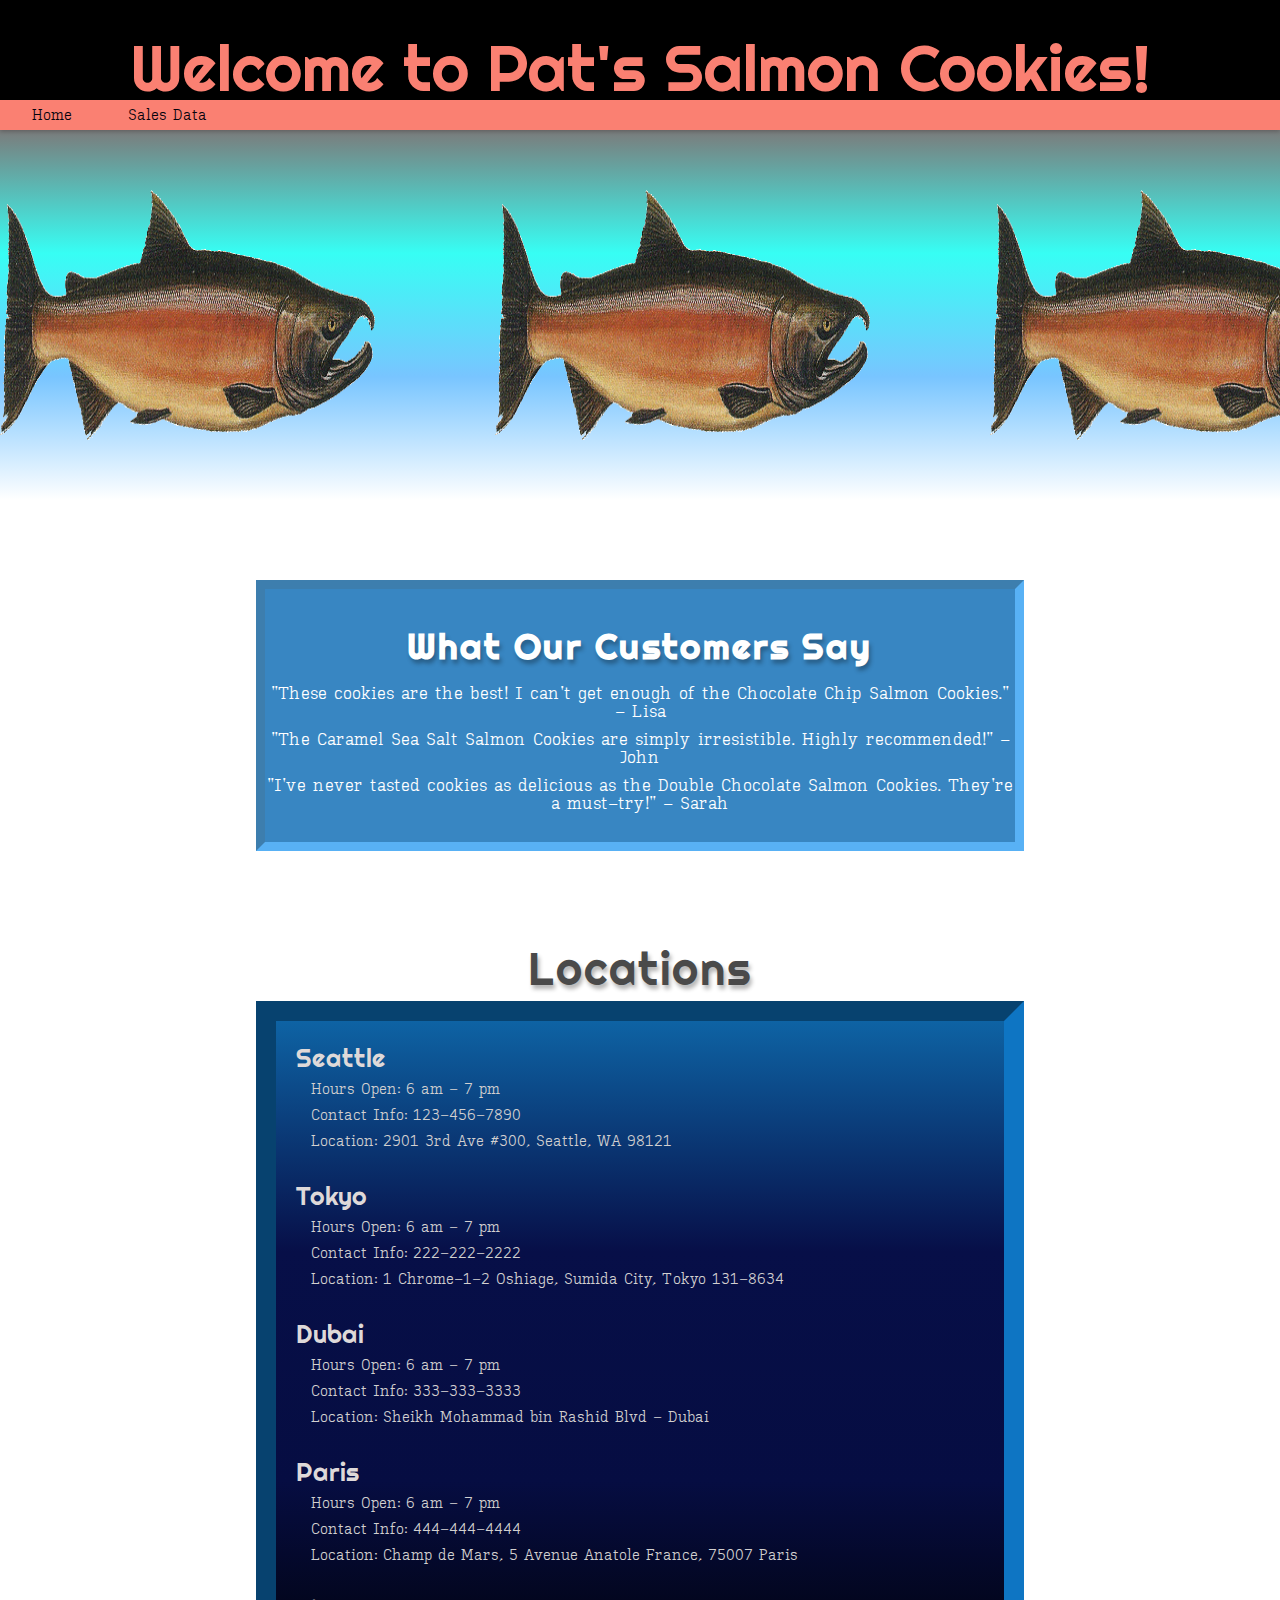
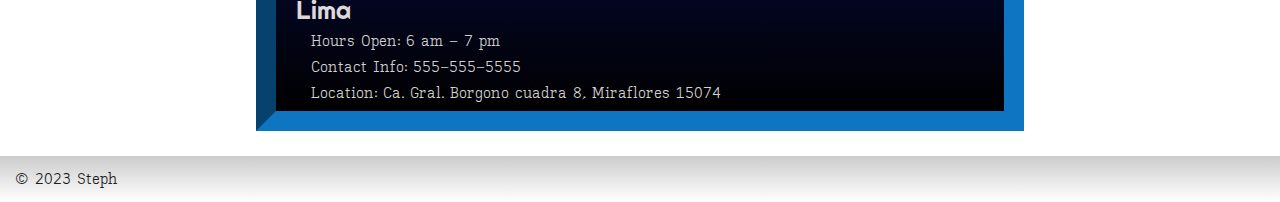
<file: index.html>
<!DOCTYPE html>
<html lang="en">

<head>
  <meta charset="UTF-8">
  <meta name="viewport" content="width=device-width, initial-scale=1.0">
  <link rel="preconnect" href="https://fonts.googleapis.com">
  <link rel="preconnect" href="https://fonts.gstatic.com" crossorigin>
  <link href="https://fonts.googleapis.com/css2?family=Kay+Pho+Du&family=Marcellus&family=Righteous&display=swap" rel="stylesheet">
  <link rel="stylesheet" href="stylesheets/reset.css">
  <link rel="stylesheet" href="stylesheets/styles.css">
  <title>Salmon Cookies Homepage</title>
</head>

<body>
  <header>
    <h1>Welcome to Pat's Salmon Cookies!</h1>
    <nav>
      <ul>
        <li><a href="index.html">Home</a></li>
        <li><a href="sales.html">Sales Data</a></li>
      </ul>
    </nav>
  </header>
  <section class="hero-container">
    <div class="slideshow">
      <img src="photos/salmon.png" alt="Salmon">
      <img src="photos/salmon.png" alt="Salmon">
      <img src="photos/salmon.png" alt="Salmon">
      <img src="photos/salmon.png" alt="Salmon">
      <img src="photos/salmon.png" alt="Salmon">
      <img src="photos/salmon.png" alt="Salmon">
      <img src="photos/salmon.png" alt="Salmon">
    </div>
  </section>



  <section class="social-proof">
    <p>What Our Customers Say</p>
    <p>"These cookies are the best! I can't get enough of the Chocolate Chip Salmon Cookies." - Lisa</p>
    <p>"The Caramel Sea Salt Salmon Cookies are simply irresistible. Highly recommended!" - John</p>
    <p>"I've never tasted cookies as delicious as the Double Chocolate Salmon Cookies. They're a must-try!" - Sarah</p>
  </section>





  <p class="location-title">Locations</p>
  <div id="store-info">

  </div>
  </main>
  <footer>&copy; 2023 Steph</footer>
  <script src="js/index.js"></script>
</body>

</html>
</file>
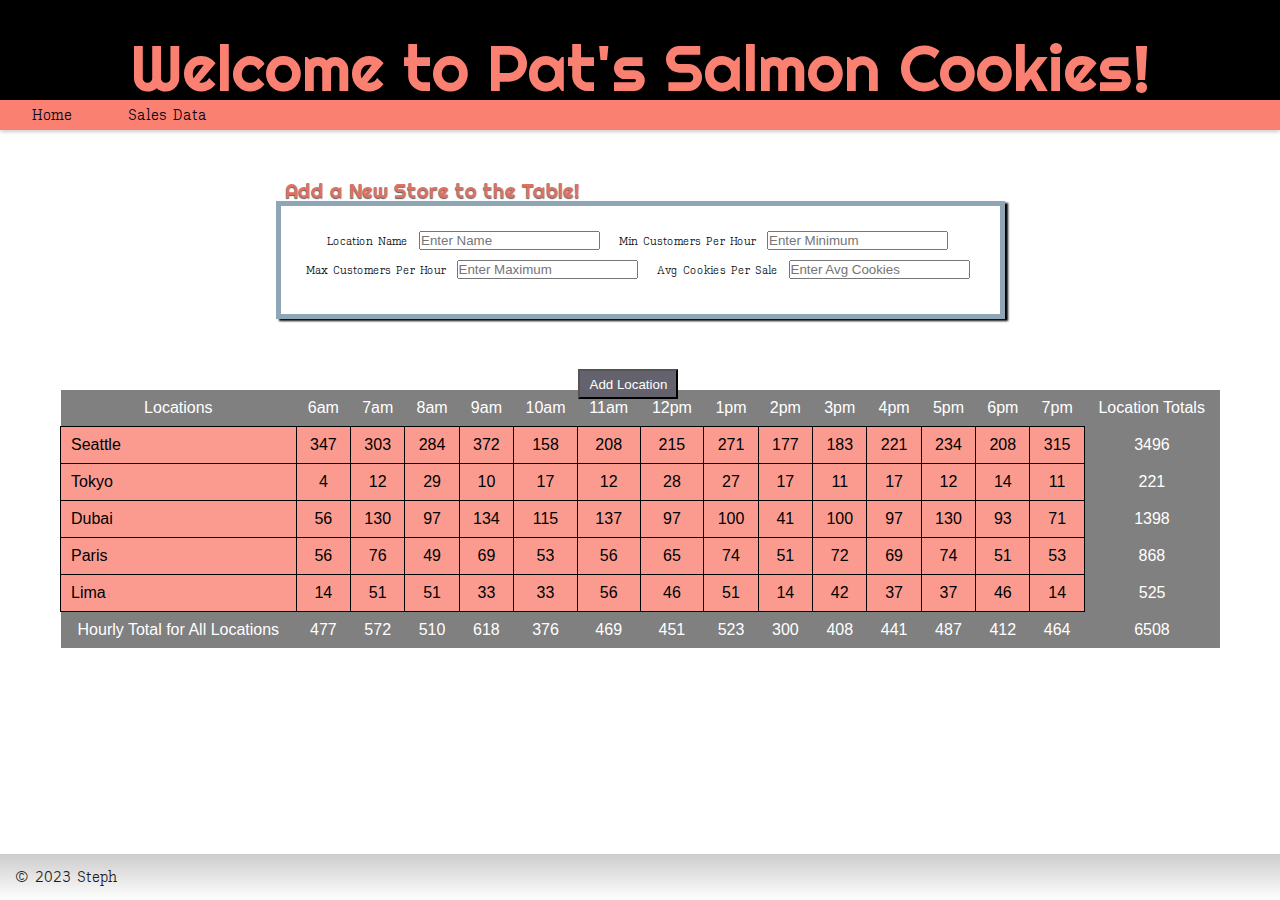
<file: sales.html>
<!DOCTYPE html>
<html lang="en">

<head>
  <meta charset="UTF-8">
  <meta name="viewport" content="width=device-width, initial-scale=1.0">
  <link rel="preconnect" href="https://fonts.googleapis.com">
  <link rel="preconnect" href="https://fonts.gstatic.com" crossorigin>
  <link href="https://fonts.googleapis.com/css2?family=Kay+Pho+Du&family=Marcellus&family=Righteous&display=swap" rel="stylesheet">
  <link rel="stylesheet" href="stylesheets/reset.css">
  <link rel="stylesheet" href="stylesheets/styles.css">
  <title>Sales Data</title>
</head>

<body>
  <div class="container">
    <header>
      <h1>Welcome to Pat's Salmon Cookies!</h1>
      <nav>
        <ul>
          <li><a href="index.html">Home</a></li>
          <li><a href="sales.html">Sales Data</a></li>
        </ul>
      </nav>
    </header>
    <div class="main-content">
      <div class="form-container">
        <form id="location-form">
          <fieldset>
            <legend>Add a New Store to the Table!</legend>
            <div class="input-row">
              <div class="input-group">
                <label for="name">Location Name</label>
                <input type="text" id="name" placeholder="Enter Name">
              </div>
              <div class="input-group">
                <label for="min-customers">Min Customers Per Hour</label>
                <input type="number" id="min-customers" placeholder="Enter Minimum">
              </div>
            </div>
            <div class="input-row">
              <div class="input-group">
                <label for="max-customers">Max Customers Per Hour</label>
                <input type="number" id="max-customers" placeholder="Enter Maximum">
              </div>
              <div class="input-group">
                <label for="avg-cookies">Avg Cookies Per Sale</label>
                <input type="number" id="avg-cookies" placeholder="Enter Avg Cookies">
              </div>
            </div>
            
            </div>
            <div class="input-row">
              <button id="add-location-button" type="button">Add Location</button>
            </div>
          </fieldset>
        </form>
      </div>
      <main>
        <div class="table-container">
          <table id="sales-table">
            <thead></thead>
            <tbody></tbody>
            <tfoot></tfoot>
          </table>
        </div>
      </main>
    </div>
  </div>
  <footer>&copy; 2023 Steph</footer>
  <script src="js/app.js"></script>
</body>

</html>
</file>
<file: stylesheets/styles.css>
/* Reset and Global Styles */
* {
  margin: 0;
  padding: 0;
  box-sizing: border-box;
}

/* Typography Styles */
.location-title {
  font-family: righteous;
  font-size: 45px;
  color: rgb(74, 74, 74);
  text-shadow: 2px 4px 4px rgba(0, 0, 0, 0.3);
  position: relative;
  top: 15px;
  letter-spacing: 2px;
  text-align: center;
}

/* Header Styles */
header {
  background-color: black;
  color: salmon;
  text-align: center;
  padding-top: 35px;
}

header h1 {
  font-size: 65px;
  font-family: 'Righteous', sans-serif;
}

nav {
  background-color: salmon;
  text-align: left;
  padding: 7px;
  box-shadow: 0 2px 4px rgba(0, 0, 0, 0.2);
  font-family: kay pho du;
}

nav ul li {
  display: inline;
  margin: 10px;
}

nav ul li a {
  text-decoration: none;
  color: #06030d;
  font-weight: normal;
  padding: 10px 15px;
  background-color: transparent;
  transition: background-color 0.35s, color 0.35s;
  border: none;
}

nav ul li a:hover,
nav ul li a:active {
  background-color: #3280b4;
  color: white;
  cursor: pointer;
  box-shadow: 0 2px 4px rgba(0, 0, 0, 0.2);
}

/* Rotating Slideshow Styles */
.hero-container {
  position: relative;
  overflow: visible;
  background: linear-gradient(to top, rgba(255, 255, 255, 0.414), #5fbaffd7, #37fef4, rgba(0, 0, 0, 0.517));
  padding: 20px 0;
}

.slideshow {
  display: flex;
  overflow: visible; 
  animation: rotateImages 50s linear infinite;
  width: 300%;
  height: 250px;
  margin: 40px 0;
}


.slideshow img {
  width: 375px;
  margin-right: 120px;
  max-height: 100%;
}

@keyframes rotateImages {
  0%, 25% {
    transform: translateX(0);
  }
  50%, 75% {
    transform: translateX(-100%);
  }
  100% {
    transform: translateX(0);
  }
}

/* Table Styles */
table {
  border-collapse: collapse;
  width: 100%;
  font-family: 'Arial', sans-serif;
  text-align: center;
}

thead th {
  background-color: gray;
  color: white;
  border: none;
  padding: 10px;
}

tbody td {
  background-color: rgba(250, 128, 114, 0.788);
  border: 1px solid black;
  padding: 10px;
}

tfoot td {
  background-color: gray;
  border: none;
  color: white;
}

tbody td:first-child {
  text-align: left;
}

tbody td:last-child {
  background-color: gray;
  color: white;
  border: none;
}

tfoot th {
  background-color: gray;
  border: none;
  color: white;
  padding: 10px;
}

/* Location Information Styles */
#store-info {
  list-style-type: none;
  background: linear-gradient(to bottom, #0e63a4, #070f48, #060d42, rgb(0, 0, 0));
  color: rgb(229, 229, 229);
  border: 20px inset #0e75c3;
  margin: 25px auto;
  width: 60%;
}

.righteous-font {
  font-family: 'Righteous', sans-serif;
  font-size: 25px;
  margin: 25px 0 10px 20px;
  color: rgb(222, 217, 217);
}

.sub-content {
  font-family: kay pho du;
  margin-left: 35px;
  padding-bottom: 10px;
  color: rgb(210, 208, 208);
}

/* Footer Styles */


html, body {
  height: 100%;
}

body {
  display: flex;
  flex-direction: column;
}

.container {
  flex: 1; /* The container expands to push the footer to the bottom */
}

footer {
  background: linear-gradient(to top, #fff, #ccc);
  color: rgb(28, 28, 30);
  text-align: left;
  padding: 15px;
  width: 100%;
  font-family: kay pho du;
  clear: both;
}



/* Form Styles */
.input-group {
  display: inline-block;
  margin-right: 10px;
  color: rgb(10, 12, 14);
  font-family: kay pho du;
}

.input-row {
  margin-bottom: 10px;
}

label {
  padding: 5px;
  font-size: 12px;
  text-align: left;
}

.form-container {
  display: flex;
  justify-content: center;
  align-items: center;
  height: 200px;
  margin: 30px 0;
}

#location-form {
  border: 5px solid #8fa6b6;
  box-shadow: 3px 2px 2px black;
  padding: 25px 20px;
  text-align: center;
  display: flex;
  flex-direction: row;
  align-items: center;
  position: relative;
}

legend {
  font-family: 'Righteous', sans-serif;
  font-size: 20px;
  color: rgb(221, 113, 101);
  position: absolute;
  top: -25px;
  left: 4px;
  text-shadow: 0px 1px 1px rgb(95, 89, 89);
}

#add-location-button {
  background-color: rgb(100, 98, 108);
  color: white;
  height: 30px;
  width: 100px;
  cursor: pointer;
  transition: background-color 0.1s, color 0.1s;
  font-family: sans-serif;
  position: absolute;
  top: 41%;
  right: 47%;
  
}

#add-location-button:hover,
#add-location-button:active {
  background-color: #3280b4;
  color: white;
}

.table-container {
  margin: 0 60px 30px 60px;
}

/* Homepage Section Styles */
.social-proof {
  text-align: center;
  border: 9px inset #5fbaffd7;
  background-color: #1370b7d7;
  width: 60%;
  margin: 80px auto;
  color: rgb(255, 255, 255);
  padding: 20px 0;
}

.social-proof :nth-child(1) {
  font-size: 35px;
  margin: 20px 0;
  font-weight: 700;
  font-family: righteous;
  letter-spacing: 2px;
  text-shadow: 2px 4px 4px rgba(0, 0, 0, 0.3);
}

.social-proof p {
  font-size: 18px;
  margin: 10px 0;
  font-family: kay pho du;
}
</file>
